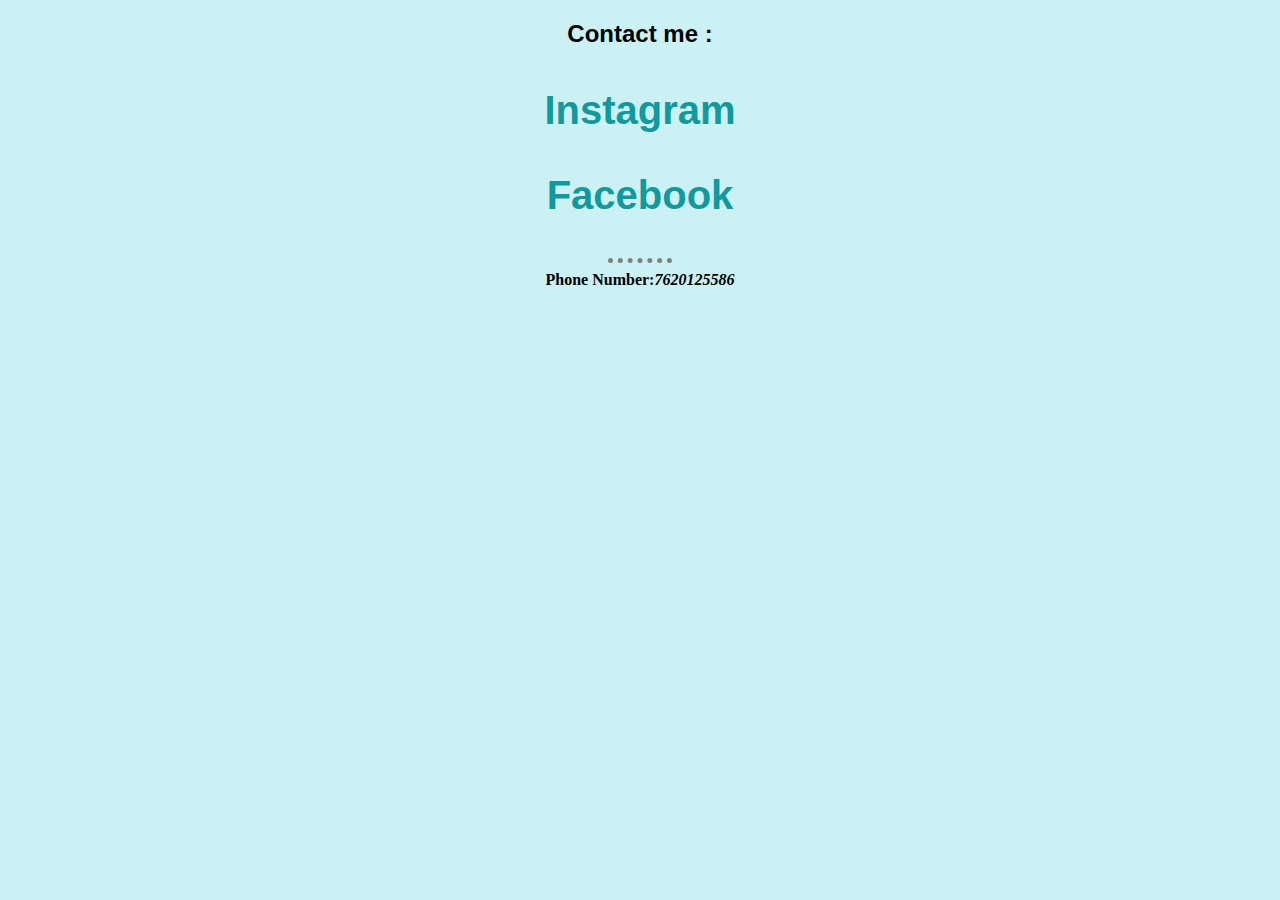
<file: FINAL HOSTING WEBSITE PERSONAL BIO V.1/contact.html>
<!DOCTYPE html>
<html lang="en" dir="ltr">
  <head>
    <meta charset="utf-8">
    <link rel="stylesheet" href="styles.css\styles.css">
    <title>contact kaiwalyaharkare</title>
  </head>
  <body>
    <h2>Contact me :</h2>
    <h3><a class="contact" href="https://www.instagram.com/kaiwalyaharkare/">Instagram</a></h3>
    <h3><a class="contact"href="https://www.facebook.com/kaiwalya.harkare">Facebook</a></h3>
    <hr>
    <strong>Phone Number:<em>7620125586</em></strong>
  </body>
</html>
</file>
